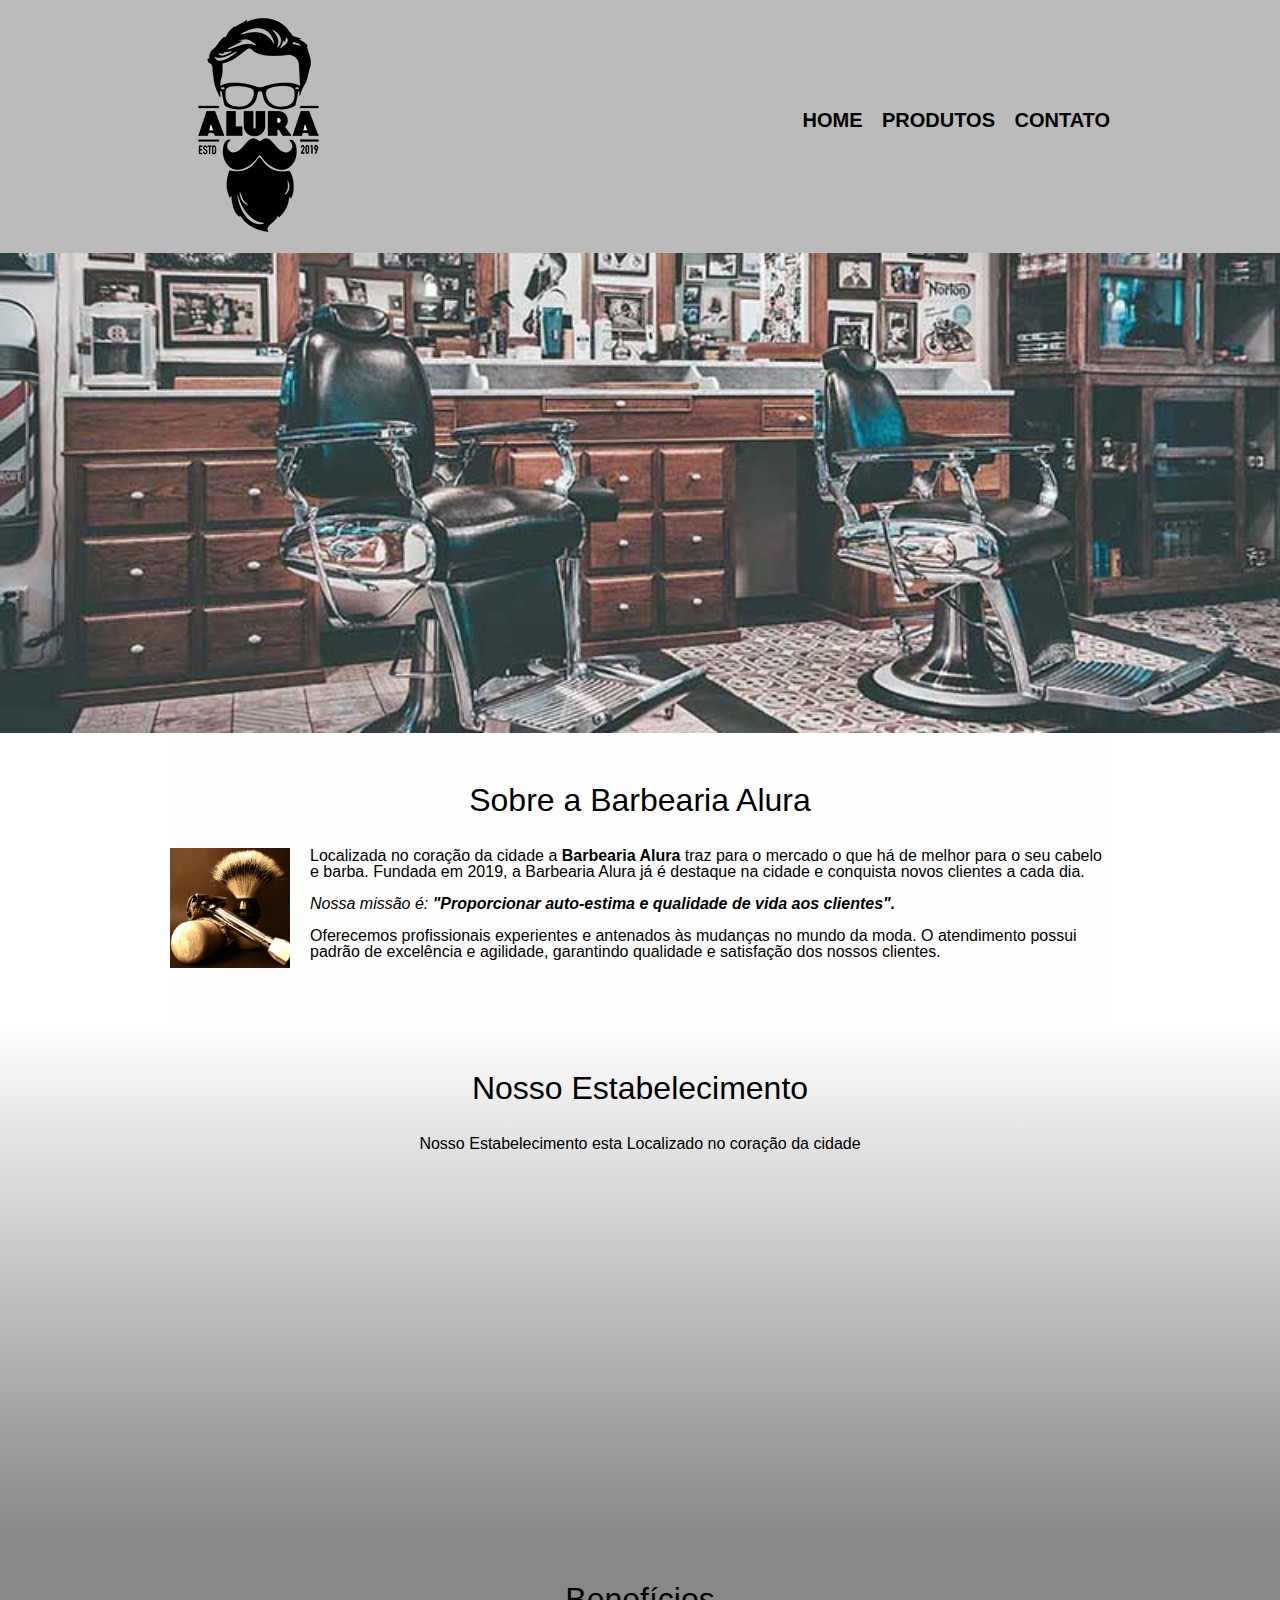
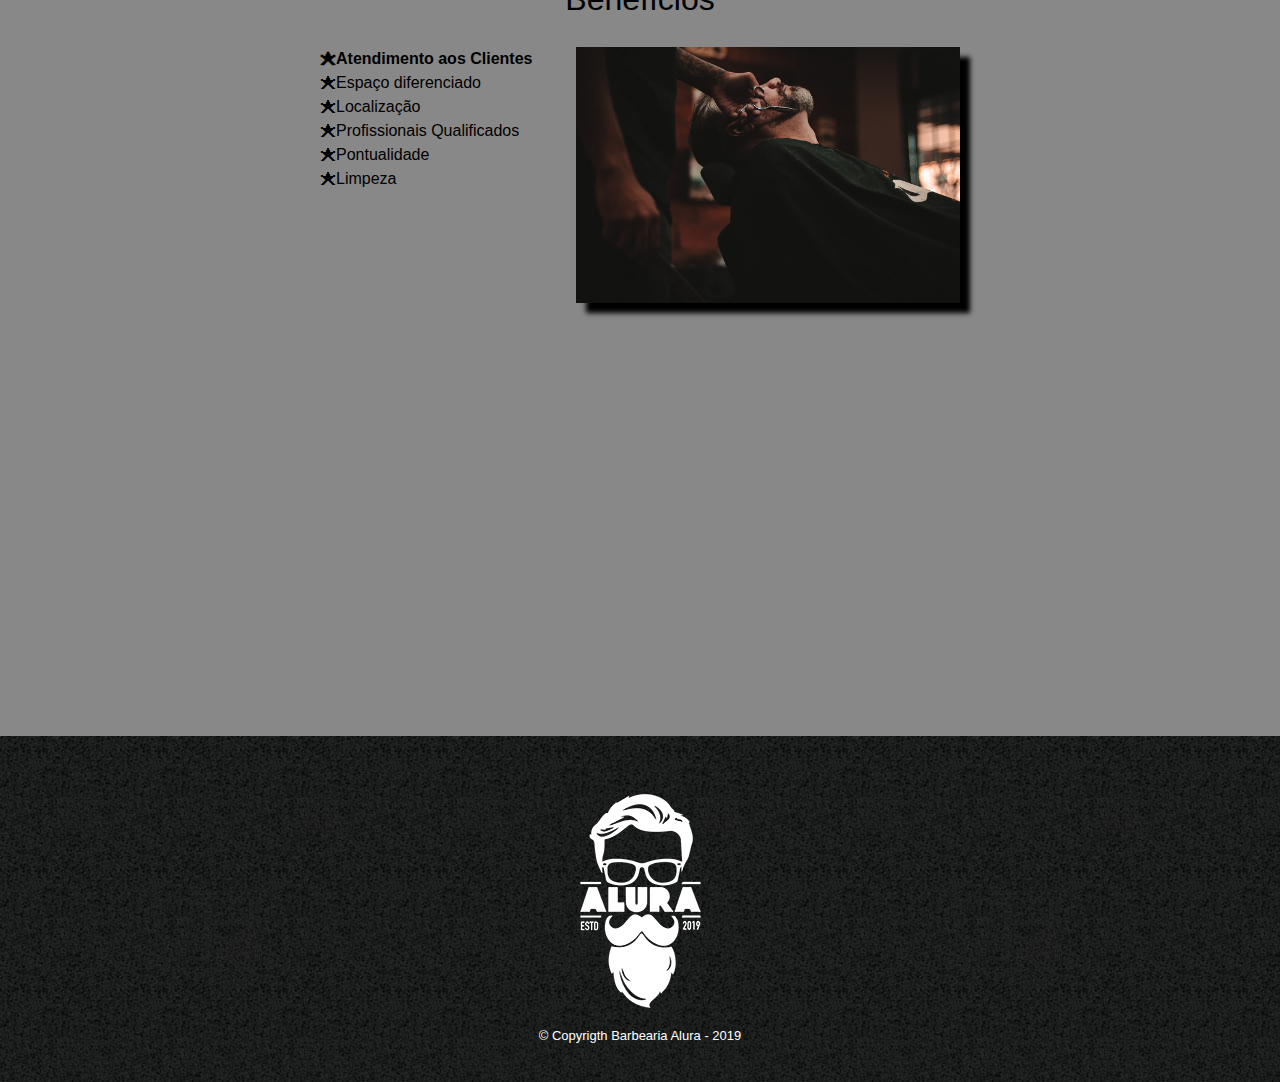
<file: index.html>
<!DOCTYPE html>
<html lang="pt-br">
    
    <head>
        <meta charset="UTF-8">
        <meta name="viewport" content="width-device-width">
        <title>Barbearia Alura</title>
       
        <link rel="stylesheet" href="reset.css">
        <link rel="stylesheet" href="style.css">
        <link href="https: //fonts.googleapis.com/css2? família= Montserrat:wght@100;400 &family= Open+Sans:ital@0;1 & family= Oswald:wght@400;700 & display=swap" rel="stylesheet">
    </head>
    
     <body>
        <header>
            <div class="caixa">
                <h1><img src="logo.png" alt="Logo da Barbearia Alura"></h1>
                <nav>
                    <ul>
                        <li><a href="index.html">Home</a></li>
                        <li><a href="produtos.html">Produtos</a></li>
                        <li><a href="contato.html">Contato</a></li>
                    </ul>
                </nav>
            </div>
    </header>

        <img class="banner" src="banner.jpg">
        
        <main>
            <section class="principal">

                <h2 class="titulo-principal">Sobre a Barbearia Alura</h2>
                <img class="utensilios" src="utensilios.jpg" alt="Utensilios de um barbeiro">

                <p>Localizada no coração da cidade a <strong>Barbearia Alura</strong> traz para o mercado o que há de melhor para o seu cabelo e barba. Fundada em 2019, a Barbearia Alura já é destaque na cidade e conquista novos clientes a cada dia.</p>

                <p id="missao"><em>Nossa missão é: <strong>"Proporcionar auto-estima e qualidade de vida aos clientes".</strong></em></p>

                <p>Oferecemos profissionais experientes e antenados às mudanças no mundo da moda. O atendimento possui padrão de excelência e agilidade, garantindo qualidade e satisfação dos nossos clientes.</p>
            </section>

            <section class="mapa">
                <h3 class="titulo-principal">
                    Nosso Estabelecimento
                </h3>
                <p>Nosso Estabelecimento esta Localizado no coração da cidade</p>

                <div class="mapa-conteudo">
                <iframe src="https://www.google.com/maps/embed?pb=!1m18!1m12!1m3!1d29249.880085197936!2d-46.64838223884263!3d-23.59590316753955!2m3!1f0!2f0!3f0!3m2!1i1024!2i768!4f13.1!3m3!1m2!1s0x94ce5a2b2ed7f3a1%3A0xab35da2f5ca62674!2sCaelum%20-%20Escola%20de%20Tecnologia!5e0!3m2!1spt-BR!2sbr!4v1648392429070!5m2!1spt-BR!2sbr" width="100%" height="300" style="border:0;" allowfullscreen="" loading="lazy" referrerpolicy="no-referrer-when-downgrade"></iframe>
                </div>        
            </section>
            
            <section class="beneficios">
                <h3 class="titulo-principal">Benefícios</h3>

                <div class="conteudo-beneficios">
                    <ul class="lista-beneficios">
                        <li class="itens">Atendimento aos Clientes</li>
                        <li class="itens">Espaço diferenciado</li>
                        <li class="itens">Localização</li>
                        <li class="itens">Profissionais Qualificados</li>
                        <li class="itens">Pontualidade</li>
                        <li class="itens">Limpeza</li>
                    </ul><img class="imagem-beneficios" src="beneficios.jpg">
                </div>
                
                
                    <div class="video">
                        <iframe width="560" height="315" src="https://www.youtube.com/embed/wcVVXUV0YUY" title="YouTube video player" frameborder="0" allow="accelerometer; autoplay; clipboard-write; encrypted-media; gyroscope; picture-in-picture" allowfullscreen></iframe>
                    </div>        
            </section>
        </main>
        
        <footer>
            <img src="logo-branco.png" alt="Logo da Barbearia Alura">
            <p class="copyright">© Copyrigth Barbearia Alura - 2019</p>
        </footer>
    </body>
    
    
</html>
</file>
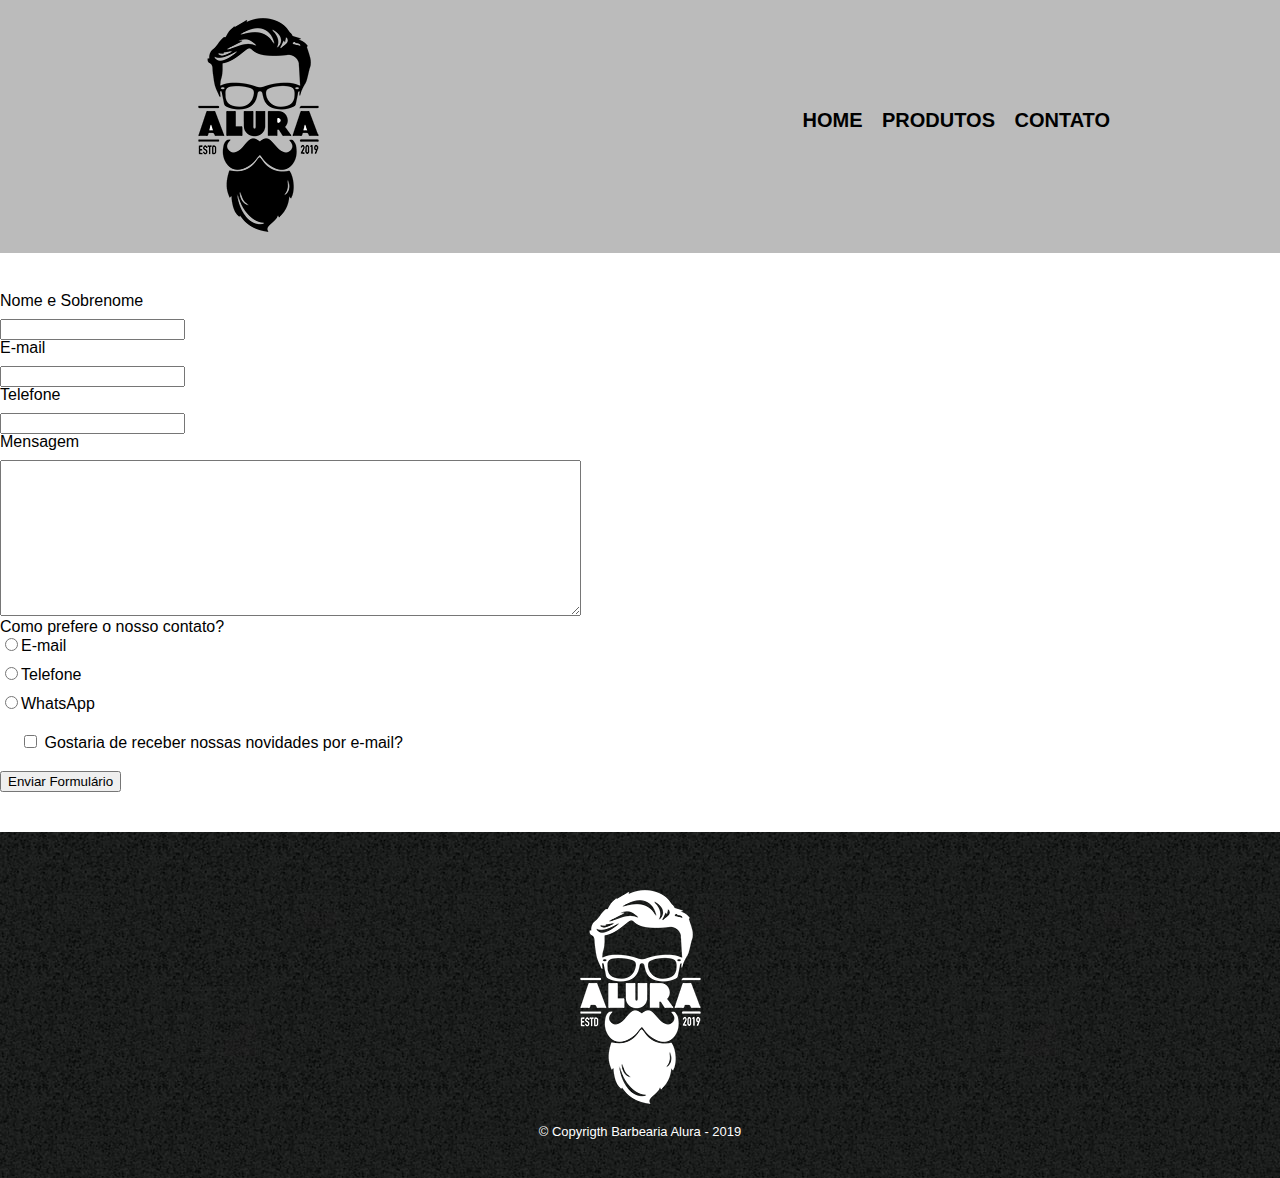
<file: contato.html>
<!DOCTYPE html>
<html>
    <head>
        <meta charset="UTF-8">
        <title>
            Contato - Barbearia Alura
        </title>
        <link rel="stylesheet" href="reset.css">
        <link rel="stylesheet" href="style.css">
    </head>
    <body>
        <header>
                <div class="caixa">
                    <h1><img src="logo.png"></h1>
                    <nav>
                        <ul>
                            <li><a href="index.html">Home</a></li>
                            <li><a href="produtos.html">Produtos</a></li>
                            <li><a href="contato.html">Contato</a></li>
                        </ul>
                    </nav>
                </div>
        </header>

        <main>
            <form>
                <label for="nomesobrenome">Nome e Sobrenome</label>
                <input type="text" id="nomesobrenome" class="input-padrao">

                <label for="email">E-mail</label>
                <input type="text" id="email" class="input-padrao">

                <label for="telefone">Telefone</label>
                <input type="text" id="telefone" class="input-padrao">

                <label for="mensagem">Mensagem</label>
                <textarea cols="70" rows="10" id="mensagem" class="input-padrao"></textarea>

                <div>
                <p>Como prefere o nosso contato?</p>
                <label for="radio-email"><input type="radio" name="contato" value="email" id="radio-email">E-mail</label>
                

                <label for="radio-telefone"><input type="radio" name="contato" value="telefone" id="radio-telefone">Telefone</label>
               

                <label for="radio-whatsapp"><input type="radio" name="contato" value="whatsapp" id="radio-whatsapp">WhatsApp</label>
                
                </div>

                <label class="checkbox"><input type="checkbox"> Gostaria de receber nossas novidades por e-mail?</label>

                <input type="submit" value="Enviar Formulário">
            </form>
        </main>

        <footer>
            <img src="logo-branco.png">
            <p class="copyright">&copy; Copyrigth Barbearia Alura - 2019</p>
        </footer>
    </body>
</html>
</file>
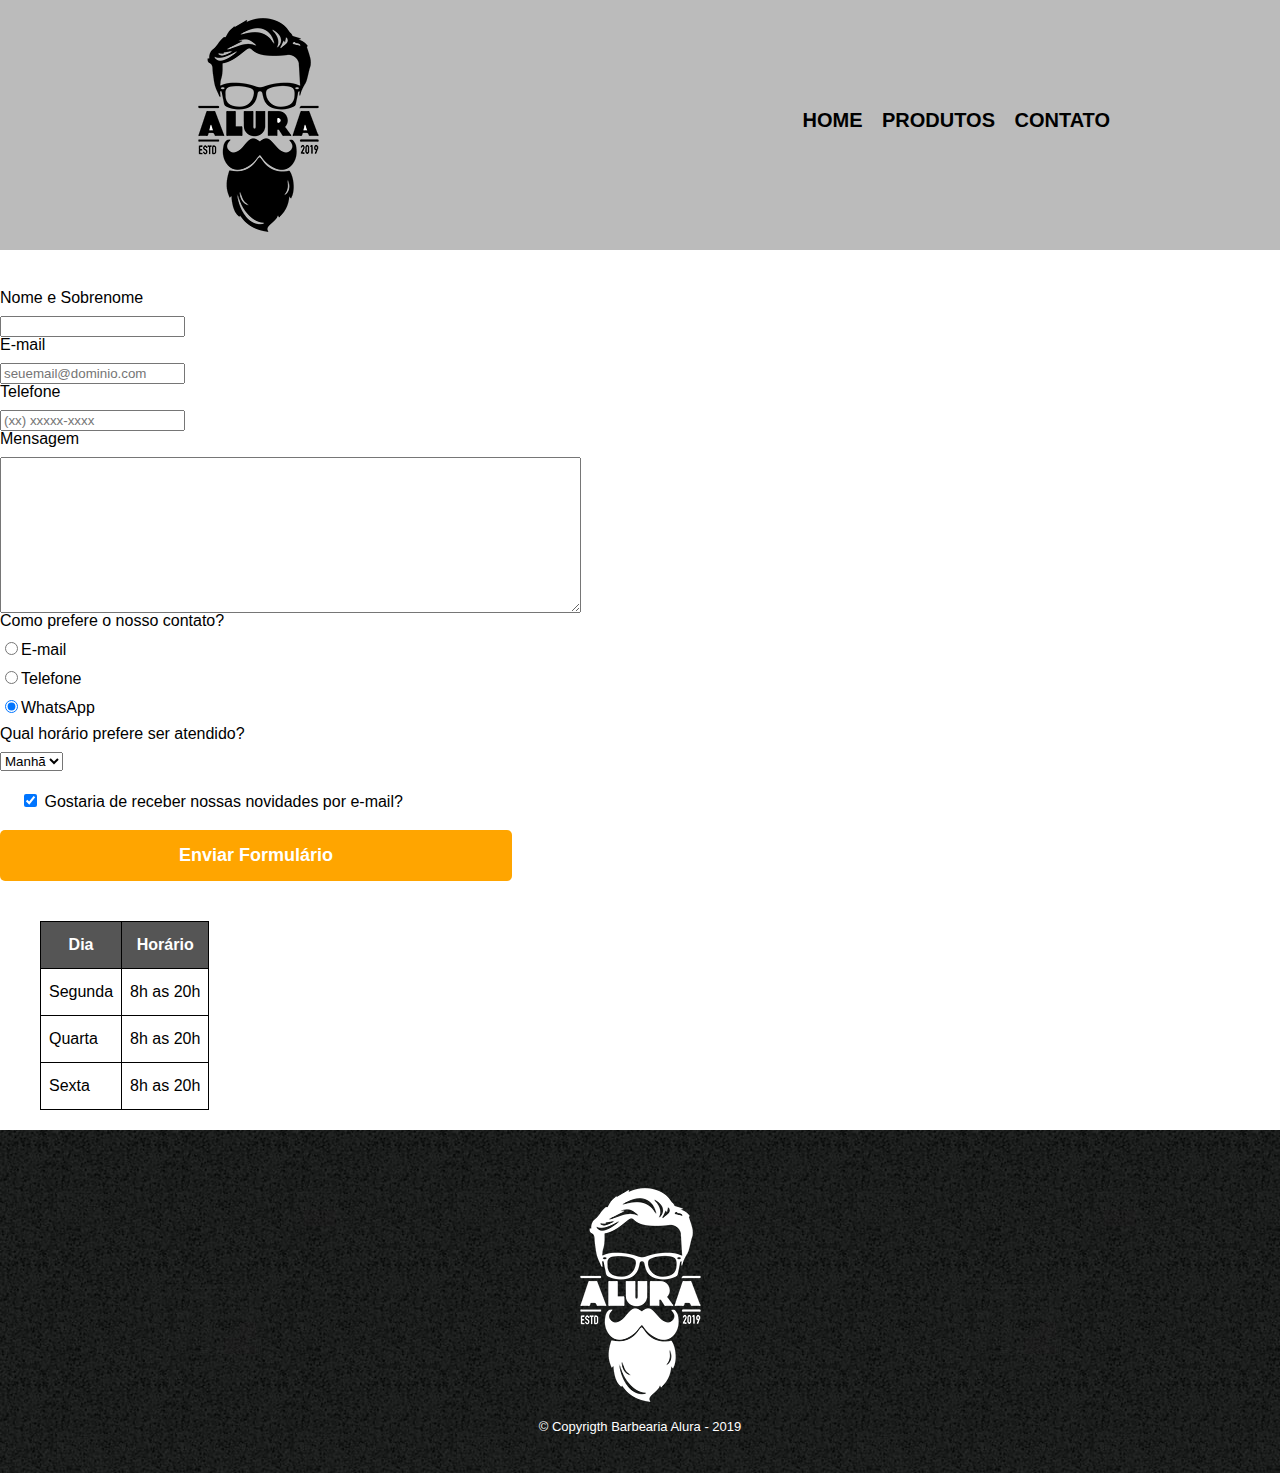
<file: produtos.html>
<html><head>
    <meta charset="UTF-8">
    <title>
        Contato - Barbearia Alura
    </title>
    <link rel="stylesheet" href="reset.css">
    <link rel="stylesheet" href="style.css">
</head>
<body>
    <header>
            <div class="caixa">
                <h1><img src="logo.png" alt="Logo da Barbearia Alura"></h1>
                <nav>
                    <ul>
                        <li><a href="index.html">Home</a></li>
                        <li><a href="produtos.html">Produtos</a></li>
                        <li><a href="contato.html">Contato</a></li>
                    </ul>
                </nav>
            </div>
    </header>

    <main>
        <form>
            <label for="nomesobrenome">Nome e Sobrenome</label>
            <input type="text" id="nomesobrenome" class="input-padrao" required>

            <label for="email">E-mail</label>
            <input type="email" id="email" class="input-padrao" required placeholder="seuemail@dominio.com"> 

            <label for="telefone">Telefone</label>
            <input type="tel" id="telefone" class="input-padrao" required placeholder="(xx) xxxxx-xxxx">

            <label for="mensagem">Mensagem</label>
            <textarea cols="70" rows="10" id="mensagem" class="input-padrao" required></textarea>

            <fieldset>
            <legend>Como prefere o nosso contato?</legend>
            <label for="radio-email"><input type="radio" name="contato" value="email" id="radio-email">E-mail</label>
            

            <label for="radio-telefone"><input type="radio" name="contato" value="telefone" id="radio-telefone">Telefone</label>
           

            <label for="radio-whatsapp"><input type="radio" name="contato" value="whatsapp" id="radio-whatsapp" checked>WhatsApp</label>
            
            </fieldset>
            
            <fieldset>
                <legend>Qual horário prefere ser atendido?</legend>
                <select>
                    <option>Manhã</option>
                    <option>Tarde</option>
                    <option>Noite</option>
                </select>
            </fieldset>

            <label class="checkbox"><input type="checkbox" checked> Gostaria de receber nossas novidades por e-mail?</label>

            <input type="submit" value="Enviar Formulário" class="enviar">
        </form>

        <table>
            <thead>
                <tr>
                    <th>Dia</th>
                    <th>Horário</th>
                </tr>
            </thead>
            <tbody>
                <tr>
                    <td>Segunda</td>
                    <td>8h as 20h</td>
                </tr>
            <tr>
                <td>Quarta</td>
                <td>8h as 20h</td>
            </tr>
            <tr>
                <td>Sexta</td>
                <td>8h as 20h</td>
            </tr>
            </tbody>
        </table>
    </main>

    <footer>
        <img src="logo-branco.png" alt="Logo da Barbearia Alura">
        <p class="copyright">© Copyrigth Barbearia Alura - 2019</p>
    </footer>

</body></html>
</file>
<file: style.css>
body {
    font-family: 'Open Sans', sans-serif;
}

header {
    background: #BBBBBB;
    padding: 0 20px;
}

.caixa {
    position: relative;
    width: 940px;
    margin: 0 auto;
}

nav {
    position: absolute;
    top: 110px;
    right: 0;
}

nav li {
    display: inline;
    margin: 0 0 0 15px;
}

nav a {
    text-transform: uppercase;
    color: #000;
    font-weight: bold;
    font-size: 20px;
    text-decoration: none;
}

nav a:hover {
    color: #c78c19;
    text-decoration: underline;
}

.produtos {
    width: 940px;
    margin: 0 auto;
    padding: 50px 0;
}

.produtos li:hover {
    border-color: #c78c19;
}

.produtos li:active {
    border-color: aqua;
}

.produtos li:hover h2 {
    font-size: 40px;
}

.produtos li {
    display: inline-block;
    text-align: center;
    width: 30%;
    vertical-align: top;
    margin: 0 1.5%;
    padding: 30px 20px;
    box-sizing: border-box;
    border-color: #000;
    border-width:2px ;
    border-style: solid;
    border-radius: 10px;
}

.produtos h2 {
    font-size: 30px;
    font-weight: bold;
}

.preco-do-produto {
    font-weight: bold;
    font-size: 22px;
    margin: 10px 0 0;
}

.produto-descricao {
    font-size: 18px;
}

footer {
    text-align: center;
    background: url("bg.jpg");
    padding: 40px 0;
}

.copyright {
    font-size: 13px;
    color: #FFF;
}

form {
    margin: 40px 0;
}

form label, form legend {
    display: block;
    font-size: 20 px;
    margin: 0 0 10px;
}


.input.padrao {
    display: block;
    margin: 0 0 20px;
    padding: 10px 25px;
    width: 50%;
}

.checkbox {
    margin: 20px;
}

.enviar {
    width: 40%;
    padding: 15px 0;
    background: orange;
    color: white;
    font-weight: bold;
    font-size: 18px;
    border: none;
    border-radius: 5px;
    transition: 1s all;
    cursor: pointer;
}

.enviar:hover {
    background: darkorange;
    transform: scale(1,2);
}

table {
    margin: 20px 40px;
}

thead {
    background: #555555;
    color: white;
    font-weight: bold;
}

td, th {
    border: 1px solid #000000;
    padding: 15px 8px;
}

/* Css da pagina inicial */

.banner {
    width: 100%;
}

.titulo-principal {
    text-align: center;
    font-size: 2em;
    margin: 0 0 1em;
    clear: left;
}

.principal {
    padding: 3em 0;
    background: #FEFEFE;
    width: 940px;
    margin: 0 auto;
}

.principal p {
    margin: 0 0 1em;
}

.utensilios {
    width: 120px;
    float: left;
    margin: 0 20px 20px 0;
}

.principal strong {
    font-weight: bold;
}

.principal em {
    font-style: italic;
}

.conteudo-beneficios {
    width: 640px;
    margin: 0 auto;
}

.beneficios {
    padding: 3em 0;
    background: #888888;
}

.itens {
    line-height: 1.5;
}

.itens::before {
    content: "🟊";
}

.itens:first-child {
    font-weight: bold;
}

.lista-beneficios {
    width: 40%;
    display: inline-block;
    vertical-align: top;
}

.imagem-beneficios {
    width: 60%;
    opacity: 1;
    transition: 400ms;
    box-shadow: 10px 10px 5px #000000;
}

.imagem-beneficios:hover {
    opacity: 0.3;
}

.mapa {
    padding: 3em 0;
    background: linear-gradient(#FEFEFE, #888888);
}

.mapa-conteudo {
    width: 940px;
    margin: 0 auto;
}

.mapa p {
    margin: 0 0 2em;
    text-align: center;
}

.video {
    width: 560px;
    margin: 2em auto;
}

@media screen and (max-width: 480px) {
    .caixa, .principal, .conteudo-beneficios, .mapa-conteudo, .video {
        width: auto;
    }

    h1 {
        text-align: center;
    }

    menu {
        position: static;
    }

    .lista-beneficios, .imagem-beneficios {
        width: 100%;
    }
}
</file>
